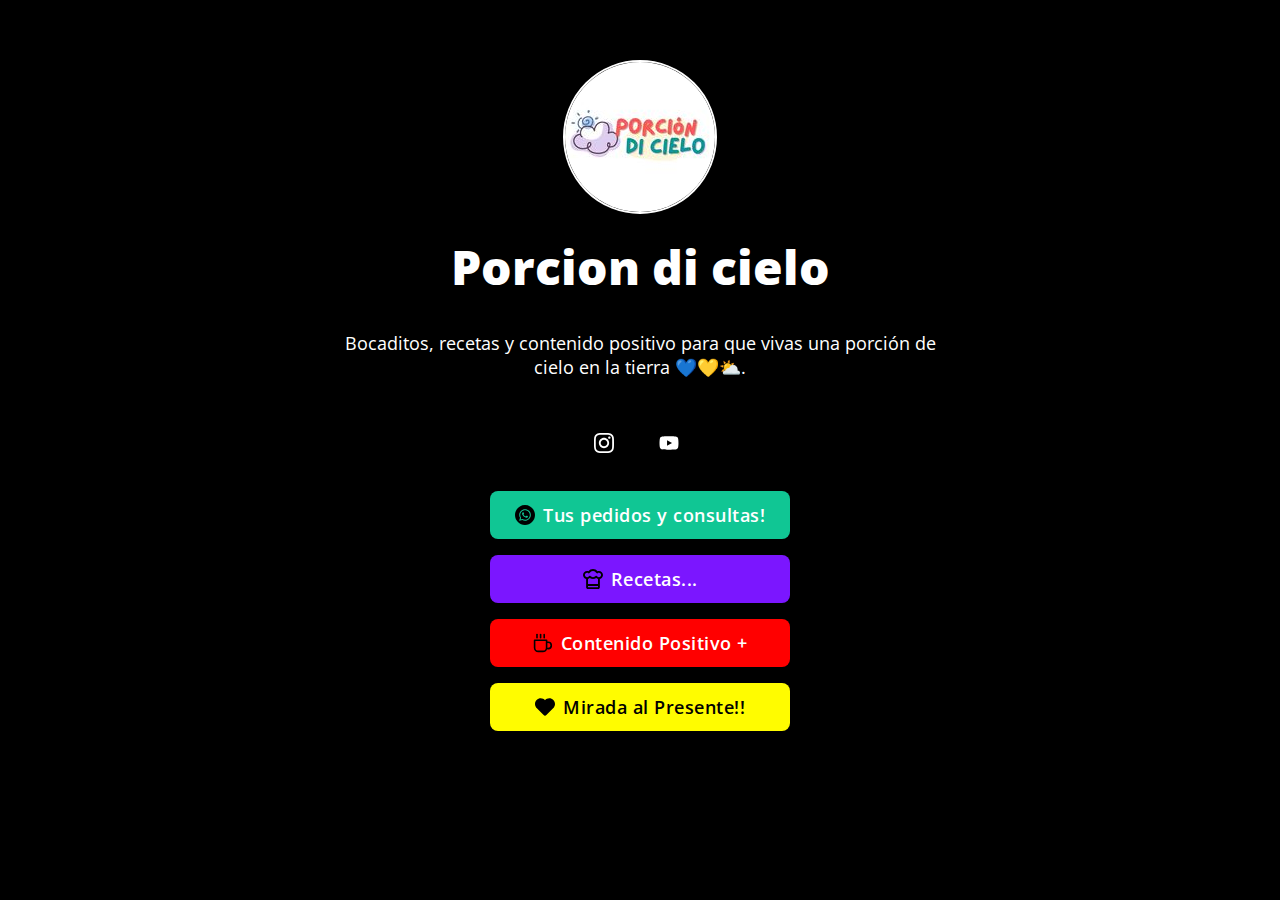
<file: index.html>
<!DOCTYPE html>
<html lang="en">
<head>

  <!-- Page Information
  –––––––––––––––––––––––––––––––––––––––––––––––––– -->
  <meta charset="utf-8">
  <title>Porcion di cielo</title>
  <meta name="description" content="">
  <meta name="author" content="">

  <!-- Mobile Specific Metas
  –––––––––––––––––––––––––––––––––––––––––––––––––– -->
  <meta name="viewport" content="width=device-width, initial-scale=1">

  <!-- FONT
  –––––––––––––––––––––––––––––––––––––––––––––––––– -->
  <link href="https://fonts.googleapis.com/css?family=Open+Sans:400,600,800&display=swap" rel="stylesheet">

  <!-- CSS
  –––––––––––––––––––––––––––––––––––––––––––––––––– -->
  <link rel="stylesheet" href="css/normalize.css">
  <link rel="stylesheet" href="css/skeleton-dark.css">
  <!--<link rel="stylesheet" href="css/skeleton-light.css">-->
  <link rel="stylesheet" href="css/brands.css">

  <!-- Favicon
  –––––––––––––––––––––––––––––––––––––––––––––––––– -->
  <link rel="icon" type="image/png" href="images/porciondicielo.png">

</head>
<body>

  <!-- Primary Page Layout
  –––––––––––––––––––––––––––––––––––––––––––––––––– -->
  <div class="container">
    <div class="row">
      <div class="column" style="margin-top: 10%">
        <!-- Your Image Here -->
        <style>
          img.avatar {
            border: 2px solid white;
            border-radius: 50%;
          }
          a.small {
            background: #1DA1F2;
            border-radius: 50px;
            font-size: 18px;
            text-align: center;
            text-decoration: none;
            height: 48px;
            padding: 0 16px;
            text-align: center;
            vertical-align: middle;
            font-size: 18px;
            width: 300px;
            font-weight: 600;
            line-height: 48px;
            letter-spacing: 0.5px;
            background-color: transparent;
            border-radius: 8px;
            cursor: pointer;
            box-sizing: border-box;
          }
        .acuity-embed-button-local {
          background: #3177ca;
          padding: 8px 12px;
          border: 0;
          border-radius: 4px;
          text-decoration: none;
          display: inline-block;
          text-decoration: none;
          height: 48px;
          padding: 0 16px;
          text-align: center;
          vertical-align: middle;
          font-size: 18px;
          width: 300px;
          font-weight: 600;
          line-height: 48px;
          letter-spacing: 0.5px;
          white-space: nowrap;
          background-color: transparent;
          border-radius: 8px;
          cursor: pointer;
          box-sizing: border-box;
          color: #FFFFFF;
          background-color: #0A66C2
        }
        .acuity-embed-button-local:hover,
        .acuity-embed-button-local:hover:before {
          content: 'Aquí puedes contratar una consultoría conmigo, para consultarme sobre algún proyecto en el que estés trabajando, podés encontrar mas info en el link.';
          white-space: initial; }

        .acuity-embed-button-local:focus {
          filter: brightness(90%);
          color: inherit; }
          footer {
            text-align: center;
            padding: 3px;
            color: white;
            font-size: 12px;
          }
        </style>
        <!--<<img src="images/avatar.png" srcset="images/avatar@2x.png 2x" class="avatar">-->
        <img src="images/porciondicielo.png" srcset="images/porciondicielo@2x.png 2x" class="avatar">
        

        <!--https://api.whatsapp.com/send/?phone=%2B595981540056&text=Hola%21+Porci%C3%B3n+di+Cielo+%F0%9F%92%99%F0%9F%92%9B%E2%9B%85%2C+He+llegado+hasta+ustedes+y+estoy+interesado%2Fa+en%3A&app_absent=0-->
        <!-- Your Name -->
        <h1>Porcion di cielo</h1>

        <!-- Short Bio -->
        <p>Bocaditos, recetas y contenido positivo para que vivas una porción de cielo en la tierra 💙💛⛅.</p>

        <!-- Replace # with your profile URL. Delete whatever you don't need & create your own brand styles in css/brands.css -->
        <div>
        <!--<a class="small button-twitter" href="https://twitter.com/pablokbs"><img class="icon" src="icons/twitter.svg"></a>-->
        <a class="small button-instagram" href="https://www.instagram.com/porciondicielo"><img class="icon" src="icons/instagram.svg"></a>
        <a class="small button-youtube" href="https://www.youtube.com/channel/UC6R6RmOuD1ch4hNc31rp4iQ/featured"><img class="icon" src="icons/youtube.svg"></a>
        <!--<a class="small button-github" href="https://github.com/pablokbs"><img class="icon" src="icons/github.svg"></a>-->
          
        <br>
        </div>
        <br>
        <!--commit 7-->
        <!--<a class="button button-whatsapp" href="https://api.whatsapp.com/send/?phone=%2B595981540056&text=Hola%21+Porci%C3%B3n+di+Cielo+%F0%9F%92%99%F0%9F%92%9B%E2%9B%85%2C+He+llegado+hasta+ustedes+y+estoy+interesado%2Fa+en%3A&app_absent=0">-->
          <a class="button button-whatsapp" href="https://api.whatsapp.com/send/?phone=%2B593989375463&text=Hola%21+Porci%C3%B3n+di+Cielo+%F0%9F%92%99%F0%9F%92%9B%E2%9B%85%2C+He+llegado+hasta+ustedes+y+estoy+interesado%2Fa+en%3A&app_absent=0">
          <img class="icon" src="icons/whatsapp.svg">Tus pedidos y consultas!</a> <br>
        <a class="button button-recetas" href="https://drive.google.com/drive/folders/104bTyjyJbVrgD1W33q4N7mCAQ2_RWhK0?usp=sharing">
          <img class="icon" src="icons/recetas.svg">Recetas...</a> <br>
        <a class="button button-positivo" href="https://drive.google.com/drive/folders/1ShHA1hOk32_T793cHeTksyCoPO-NBog5?usp=sharing">
          <img class="icon" src="icons/coffee.svg">Contenido Positivo +</a> <br>
        <a class="button button-mirada" href="https://www.instagram.com/miradaalpresente/">
          <img class="icon" src="icons/heart.svg">Mirada al Presente!!</a> <br>

        <!--
        <a class="button button-slides" href="https://speakerdeck.com/pablokbs"><img class="icon" src="icons/slides.svg">Slides</a> <br>
        <a class="button button-reddit" href="https://reddit.com/r/peladonerd"><img class="icon" src="icons/reddit.svg">Reddit</a>
        <a class="button button-mail" href="mailto:pablo@peladonerd.com"><img class="icon" src="icons/mail.svg">Enviame un mail</a> <br>
        <a class="button acuity-embed-button-local" href="https://app.acuityscheduling.com/schedule.php?owner=21209490&appointmentType=18289396" target="_blank"><img class="icon" src="icons/calendar.svg">Consultorías</a><br><link rel="stylesheet" href="https://embed.acuityscheduling.com/embed/button/21209490.css" id="acuity-button-styles"/><script src="https://embed.acuityscheduling.com/embed/button/21209490.js" async></script>
        <a class="button button-kofi" href="https://ko-fi.com/peladonerd"><img class="icon" src="icons/coffee.svg">Comprame un cafecito</a> <br>
        -->
        
          <br>
        <!--<footer>
          <p>Código para esta página <a href="https://github.com/pablokbs/peladonerd-web">acá</a>.</p>
        </footer>-->

      </div>
    </div>
  </div>
  <br>
<!-- Global site tag (gtag.js) - Google Analytics -->
<script async src="https://www.googletagmanager.com/gtag/js?id=G-GR82G97BBQ"></script>
<script>
  window.dataLayer = window.dataLayer || [];
  function gtag(){dataLayer.push(arguments);}
  gtag('js', new Date());

  gtag('config', 'G-GR82G97BBQ');
</script>

<!-- End Document
  –––––––––––––––––––––––––––––––––––––––––––––––––– -->
</body>
</html>
</file>
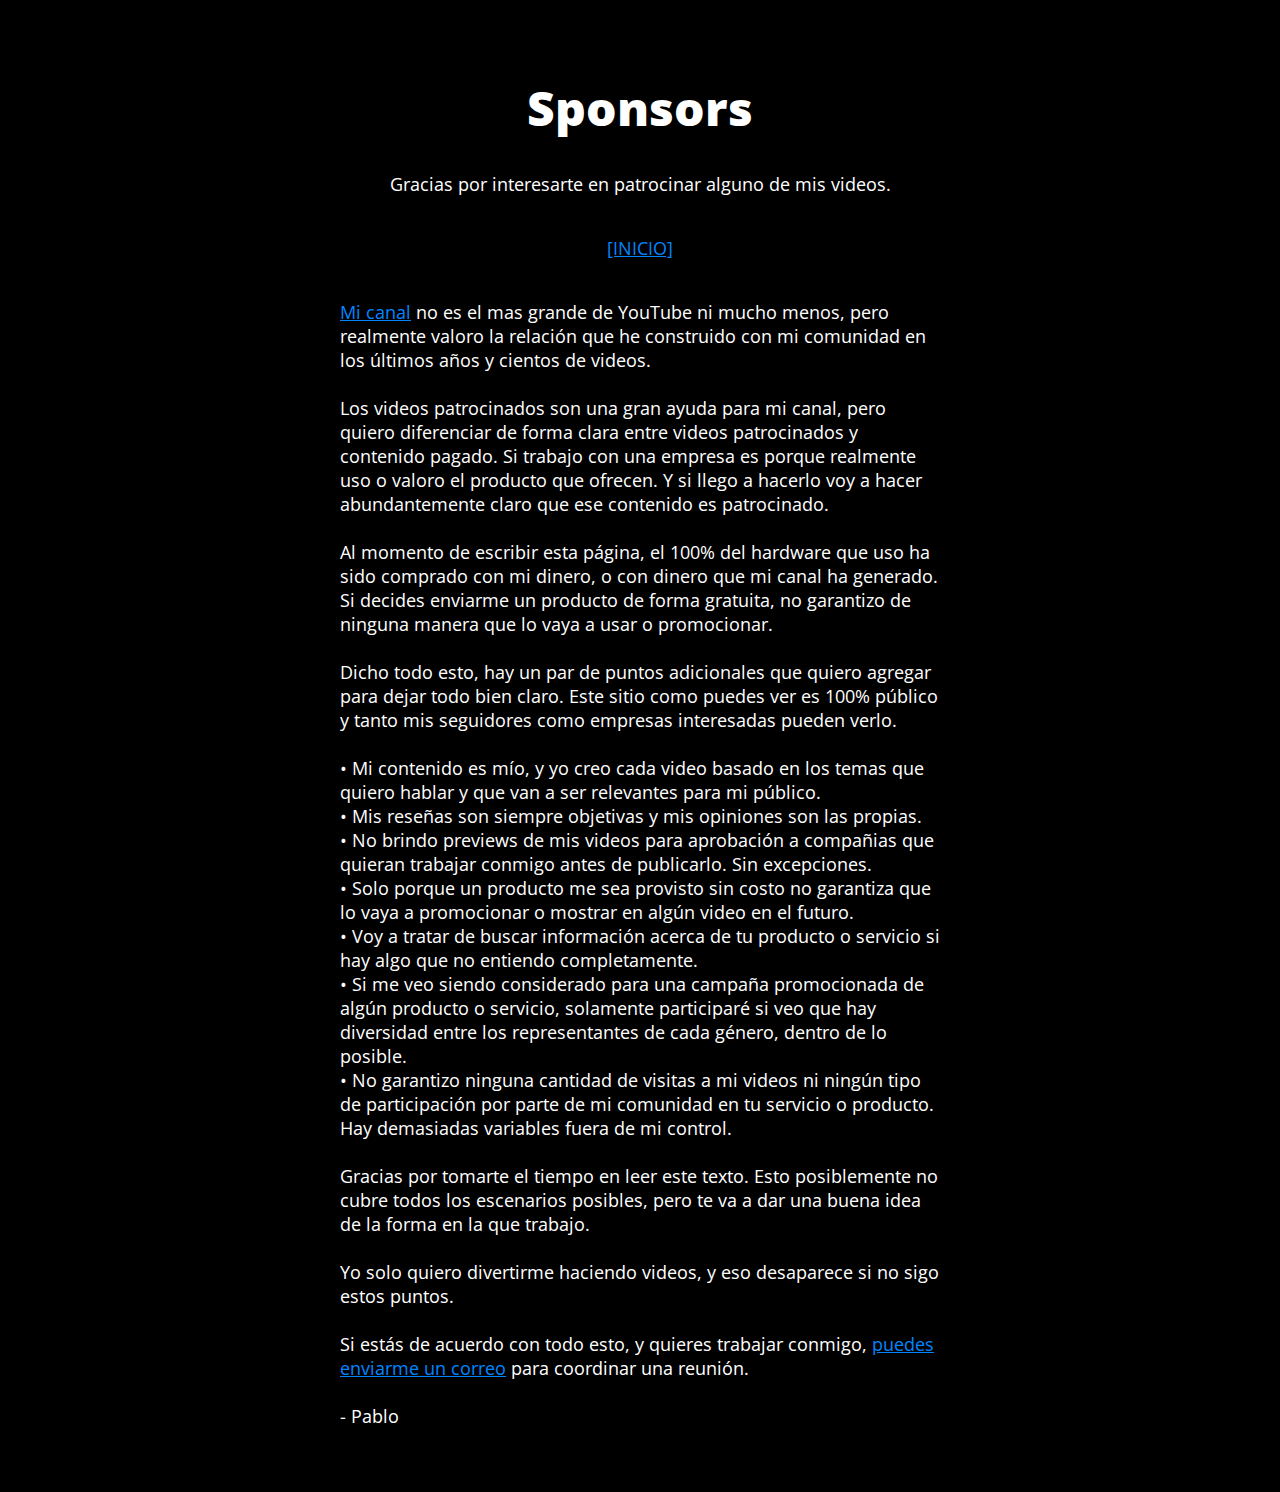
<file: sponsors.html>
<!DOCTYPE html>
<html lang="en">
<head>

  <!-- Page Information
  –––––––––––––––––––––––––––––––––––––––––––––––––– -->
  <meta charset="utf-8">
  <title>Pelado Nerd - Sponsors ES</title>
  <meta name="description" content="">
  <meta name="author" content="">

  <!-- Mobile Specific Metas
  –––––––––––––––––––––––––––––––––––––––––––––––––– -->
  <meta name="viewport" content="width=device-width, initial-scale=1">

  <!-- FONT
  –––––––––––––––––––––––––––––––––––––––––––––––––– -->
  <link href="https://fonts.googleapis.com/css?family=Open+Sans:400,600,800&display=swap" rel="stylesheet">

  <!-- CSS
  –––––––––––––––––––––––––––––––––––––––––––––––––– -->
  <link rel="stylesheet" href="css/normalize.css">
  <link rel="stylesheet" href="css/skeleton-dark.css">
  <link rel="stylesheet" href="css/brands.css">

  <!-- Favicon
  –––––––––––––––––––––––––––––––––––––––––––––––––– -->
  <link rel="icon" type="image/png" href="images/avatar.png">

</head>
<body>

  <!-- Primary Page Layout
  –––––––––––––––––––––––––––––––––––––––––––––––––– -->
  <div class="container">
    <div class="row">
      <div class="column" style="margin-top: 10%">

        <!-- Page Name -->
        <h1>Sponsors</h1>
        <p>Gracias por interesarte en patrocinar alguno de mis videos.</p>

        <p><a href="/">[INICIO]</a></p>
        
        <!-- Page Information -->
        <p style="text-align:left">
        <a href="https://youtube.com/peladonerd">Mi canal</a> no es el mas grande de YouTube ni mucho menos, pero realmente valoro la relación que he construido con mi comunidad en los últimos años y cientos de videos.<br><br>

        Los videos patrocinados son una gran ayuda para mi canal, pero quiero diferenciar de forma clara entre videos patrocinados y contenido pagado. Si trabajo con una empresa es porque realmente uso o valoro el producto que ofrecen.
        Y si llego a hacerlo voy a hacer abundantemente claro que ese contenido es patrocinado.<br><br>
        
        Al momento de escribir esta página, el 100% del hardware que uso ha sido comprado con mi dinero, o con dinero que mi canal ha generado. Si decides enviarme un producto de forma gratuita, no garantizo de ninguna manera que lo vaya a usar o promocionar. <br><br>
       
        Dicho todo esto, hay un par de puntos adicionales que quiero agregar para dejar todo bien claro. Este sitio como puedes ver es 100% público y tanto mis seguidores como empresas interesadas pueden verlo. <br><br>

        • Mi contenido es mío, y yo creo cada video basado en los temas que quiero hablar y que van a ser relevantes para mi público.<br>
        • Mis reseñas son siempre objetivas y mis opiniones son las propias.<br>
        • No brindo previews de mis videos para aprobación a compañias que quieran trabajar conmigo antes de publicarlo. Sin excepciones.<br>
        • Solo porque un producto me sea provisto sin costo no garantiza que lo vaya a promocionar o mostrar en algún video en el futuro. <br>
        • Voy a tratar de buscar información acerca de tu producto o servicio si hay algo que no entiendo completamente. <br>
        • Si me veo siendo considerado para una campaña promocionada de algún producto o servicio, solamente participaré si veo que hay diversidad entre los representantes de cada género, dentro de lo posible. <br>
        • No garantizo ninguna cantidad de visitas a mi videos ni ningún tipo de participación por parte de mi comunidad en tu servicio o producto. Hay demasiadas variables fuera de mi control. <br><br>

        Gracias por tomarte el tiempo en leer este texto. Esto posiblemente no cubre todos los escenarios posibles, pero te va a dar una buena idea de la forma en la que trabajo.<br><br>

        Yo solo quiero divertirme haciendo videos, y eso desaparece si no sigo estos puntos. <br><br>

        Si estás de acuerdo con todo esto, y quieres trabajar conmigo, <a href="mailto:pablo@peladonerd.com">puedes enviarme un correo</a> para coordinar una reunión.<br><br>

        - Pablo          
        </p>
        <br>
      </div>
    </div>
  </div>

<!-- End Document
  –––––––––––––––––––––––––––––––––––––––––––––––––– -->
</body>
</html>
</file>
<file: css/skeleton-dark.css>
/*
* littlelink V1
* https://littlelink.com
* Free to use under the MIT license.
* http://www.opensource.org/licenses/mit-license.php
* 12/21/2019
*
* Built using:
*
* Skeleton V2.0.4
* Copyright 2014, Dave Gamache
* www.getskeleton.com
* Free to use under the MIT license.
* http://www.opensource.org/licenses/mit-license.php
* 12/29/2014
*/


/* Table of contents
––––––––––––––––––––––––––––––––––––––––––––––––––
- Grid
- Base Styles
- Typography
- Links
- Code
- Spacing
- Utilities
*
* You'll find the button css in css/brands.css.
*
*/


/* Grid
–––––––––––––––––––––––––––––––––––––––––––––––––– */
.container {
  position: relative;
  width: 100%;
  max-width: 600px;
  text-align: center;
  margin: 0 auto;
  padding: 0 20px;
  box-sizing: border-box; }
.column {
  position: center;
  width: 100%;
  float: center;
  box-sizing: border-box; }

/* For devices larger than 400px */
@media (min-width: 400px) {
  .container {
    width: 85%;
    padding: 0; }
}

/* For devices larger than 550px */
@media (min-width: 550px) {
  .container {
    width: 80%; }
  .column,
  .columns {
    margin-left: 0; }
  .column:first-child,
  .columns:first-child {
    margin-left: 0; }

}


/* Base Styles
–––––––––––––––––––––––––––––––––––––––––––––––––– */
/* NOTE
html is set to 62.5% so that all the REM measurements throughout Skeleton
are based on 10px sizing. So basically 1.5rem = 15px :) */

html {
  font-size: 100%; }
body {
  background-color: #000000;
  font-size: 18px;
  line-height: 24px;
  font-weight: 400;
  font-family: "Open Sans", "HelveticaNeue", "Helvetica Neue", Helvetica, Arial, sans-serif;
  color: #FFFFFF; }


/* Typography
–––––––––––––––––––––––––––––––––––––––––––––––––– */
h1 {
  margin-top: 0;
  margin-bottom: 16px;
  font-weight: 800; }
h1 { font-size:24px; line-height: 64px; letter-spacing: 0;}


/* Larger than phablet */
@media (min-width: 550px) {
  h1 { font-size: 48px; line-height: 96px;}
}

p {
  margin-top: 0; }


/* Links
–––––––––––––––––––––––––––––––––––––––––––––––––– */
a {
  color: #0085FF; }
a:hover {
  color: #0085FF; }


/* Code
–––––––––––––––––––––––––––––––––––––––––––––––––– */
code {
  padding: .2rem .5rem;
  margin: 0 .2rem;
  font-size: 90%;
  color: #000000;
  white-space: nowrap;
  background: #F1F1F1;
  border: 1px solid #E1E1E1;
  border-radius: 4px; }
pre > code {
  display: block;
  padding: 1rem 1.5rem;
  white-space: pre; }

/* Spacing
–––––––––––––––––––––––––––––––––––––––––––––––––– */
button,
.button {
  margin-bottom: 1rem; }
input,
textarea,
select,
fieldset {
  margin-bottom: 1.5rem; }
pre,
blockquote,
dl,
figure,
p,
ol {
  margin-bottom: 2.5rem; }


/* Utilities
–––––––––––––––––––––––––––––––––––––––––––––––––– */
.u-full-width {
  width: 100%;
  box-sizing: border-box; }
.u-max-full-width {
  max-width: 100%;
  box-sizing: border-box; }
.u-pull-right {
  float: right; }
.u-pull-left {
  float: left; }


/* Misc
–––––––––––––––––––––––––––––––––––––––––––––––––– */
hr {
  margin-top: 3rem;
  margin-bottom: 3.5rem;
  border-width: 0;
  border-top: 1px solid #E1E1E1; }
</file>
<file: css/skeleton-light.css>
/*
* littlelink V1
* https://littlelink.com
* Free to use under the MIT license.
* http://www.opensource.org/licenses/mit-license.php
* 12/21/2019
*
* Built using:
*
* Skeleton V2.0.4
* Copyright 2014, Dave Gamache
* www.getskeleton.com
* Free to use under the MIT license.
* http://www.opensource.org/licenses/mit-license.php
* 12/29/2014
*/


/* Table of contents
––––––––––––––––––––––––––––––––––––––––––––––––––
- Grid
- Base Styles
- Typography
- Links
- Code
- Spacing
- Utilities
*
* You'll find the button css in css/brands.css.
*
*/


/* Grid
–––––––––––––––––––––––––––––––––––––––––––––––––– */
.container {
  position: relative;
  width: 100%;
  max-width: 600px;
  text-align: center;
  margin: 0 auto;
  padding: 0 20px;
  box-sizing: border-box; }
.column {
  position: center;
  width: 100%;
  float: center;
  box-sizing: border-box; }

/* For devices larger than 400px */
@media (min-width: 400px) {
  .container {
    width: 85%;
    padding: 0; }
}

/* For devices larger than 550px */
@media (min-width: 550px) {
  .container {
    width: 80%; }
  .column,
  .columns {
    margin-left: 0; }
  .column:first-child,
  .columns:first-child {
    margin-left: 0; }

}


/* Base Styles
–––––––––––––––––––––––––––––––––––––––––––––––––– */
/* NOTE
html is set to 62.5% so that all the REM measurements throughout Skeleton
are based on 10px sizing. So basically 1.5rem = 15px :) */
html {
  font-size: 100%; }
body {
  font-size: 18px;
  line-height: 24px;
  font-weight: 400;
  font-family: "Open Sans", "HelveticaNeue", "Helvetica Neue", Helvetica, Arial, sans-serif;
  color: #222; }


/* Typography
–––––––––––––––––––––––––––––––––––––––––––––––––– */
h1 {
  margin-top: 0;
  margin-bottom: 16px;
  font-weight: 800; }
h1 { font-size:24px; line-height: 64px; letter-spacing: 0;}


/* Larger than phablet */
@media (min-width: 550px) {
  h1 { font-size: 48px; line-height: 96px;}
}

p {
  margin-top: 0; }


/* Links
–––––––––––––––––––––––––––––––––––––––––––––––––– */
a {
  color: #0085FF; }
a:hover {
  color: #0085FF; }


/* Code
–––––––––––––––––––––––––––––––––––––––––––––––––– */
code {
  padding: .2rem .5rem;
  margin: 0 .2rem;
  font-size: 90%;
  white-space: nowrap;
  background: #F1F1F1;
  border: 1px solid #E1E1E1;
  border-radius: 4px; }
pre > code {
  display: block;
  padding: 1rem 1.5rem;
  white-space: pre; }

/* Spacing
–––––––––––––––––––––––––––––––––––––––––––––––––– */
button,
.button {
  margin-bottom: 1rem; }
input,
textarea,
select,
fieldset {
  margin-bottom: 1.5rem; }
pre,
blockquote,
dl,
figure,
p,
ol {
  margin-bottom: 2.5rem; }


/* Utilities
–––––––––––––––––––––––––––––––––––––––––––––––––– */
.u-full-width {
  width: 100%;
  box-sizing: border-box; }
.u-max-full-width {
  max-width: 100%;
  box-sizing: border-box; }
.u-pull-right {
  float: right; }
.u-pull-left {
  float: left; }


/* Misc
–––––––––––––––––––––––––––––––––––––––––––––––––– */
hr {
  margin-top: 3rem;
  margin-bottom: 3.5rem;
  border-width: 0;
  border-top: 1px solid #E1E1E1; }
</file>
<file: css/brands.css>
/*
* littlelink.io
* Skeleton V2.0.4
* Copyright 2014, Dave Gamache
* www.getskeleton.com
* Free to use under the MIT license.
* http://www.opensource.org/licenses/mit-license.php
* 12/29/2014
*/

/*
* Built using on:
* Skeleton V2.0.4
* Copyright 2014, Dave Gamache
* www.getskeleton.com
* Free to use under the MIT license.
* http://www.opensource.org/licenses/mit-license.php
* 12/29/2014
*/


/* Table of contents
––––––––––––––––––––––––––––––––––––––––––––––––––

- Buttons
- Brand Styles

*/

/* Buttons
–––––––––––––––––––––––––––––––––––––––––––––––––– */
.button {
  display: inline-block;
  text-decoration: none;
  height: 48px;
  padding: 0 16px;
  text-align: center;
  vertical-align: middle;
  font-size: 18px;
  width: 300px;
  font-weight: 600;
  line-height: 48px;
  letter-spacing: 0.5px;
  white-space: nowrap;
  background-color: transparent;
  border-radius: 8px;
  cursor: pointer;
  box-sizing: border-box; }

/* Efecto de movimiento */
.button:hover {
  filter: brightness(80%);
  transition: 0.4s;
  padding-right: 24px;
  padding-left:8px;
}

/* Efecto para description */
.button:hover:before {
  border: none;
  color: white;
  position: absolute;
  padding: 0px 35px;
  width: 400px;
  height: auto;
  word-spacing: 3px;
  text-align: left;
  text-decoration: none;
  line-height: 1.3;
  display: block;
  font-size: 18px;
  margin: 0px 280px;
  cursor: pointer;
  vertical-align: middle;
}

/* Brand Icons
–––––––––––––––––––––––––––––––––––––––––––––––––– */

.icon {
  padding: 0px 8px 3.5px 0px;
  vertical-align: middle;
  width: 20px;
  height: 20px;
}


/* Brand Styles
–––––––––––––––––––––––––––––––––––––––––––––––––– */
/* Slack */
.button.button-recetas {
  color: #FFFFFF;
  background-color: #7b16ff }
.button.button-recetas:hover,
.button.button-recetas:hover:before {
  content: 'Aquí podrás encontrar algunas de nuestras recetas y mucho más!';
  white-space: initial; }

/* whatsapp */
.button.button-whatsapp {
  color: #FFFFFF;
  background-color: #10c694 }
.button.button-whatsapp:hover,
.button.button-whatsapp:hover:before {
    content: 'No dudes en escribirnos para hacer tus pedidos, realizar tus consultas y sugerencias!';
    white-space: initial; }

/* YouTube */
.button.button-positivo {
  color: #FFFFFF;
  background-color: #FF0000 }
.button.button-positivo:hover,
.button.button-positivo:hover:before {
    content: 'También te dejamos todo el contenido positivo de Porcion di Cielo <3, para que puedas descargarlo y compartirlo con las personas que amas!';
    white-space: initial; }

/* Slides */
.button.button-slides {
  color: #FFFFFF;
  background-color: #212c3d }
.button.button-slides:hover,
.button.button-slides:hover:before {
    content: 'Mis slides de cuando doy charlas en conferencias.';
    white-space: initial; }

/* Mercha */
.button.button-mirada {
  color: #000000;
  background-color: #fffc00 }
.button.button-mirada:hover,
.button.button-mirada:hover:before {
    content: 'Esta es una cuenta amiga que comparte el mejor contenido acerca de lo lindo de la vida y el amor de Dios :)';
    white-space: initial; }

/* Reddit */
.button.button-reddit {
  color: #FFFFFF;
  background-color: #FF4500 }
.button.button-reddit:hover,
.button.button-reddit:hover:before {
    content: 'Mi subreddit, como un pequeño foro para hacer preguntas sobre mis videos o cualquier tema relacionado con el contenido de mi canal.';
    white-space: initial; }

/* Mail */
.button.button-mail {
  color: #000000;
  background-color: #E8F3EC }
.button.button-mail:hover,
.button.button-mail:hover:before {
    content: 'Haciendo click aquí, puedes enviarme un mail, puedo tardar en responder!';
    white-space: initial; }

/* Ko-Fi */
.button.button-kofi {
  color: #FFFFFF;
  background-color: #ff5500 }
.button.button-kofi:hover,
.button.button-kofi:hover:before {
    content: 'Si quieres, puedes comprarme un cafecito usando este link.';
    white-space: initial; }

/* Mercha */
.button.button-sponsors {
  color: #000000;
  background-color: #fffc00 }
.button.button-sponsors:hover,
.button.button-sponsors:hover:before {
    content: 'Si quieres trabajar conmigo, patrocinando algún video en mi canal, te recomiendo que leas esta página primero.';
    white-space: initial; }
</file>
